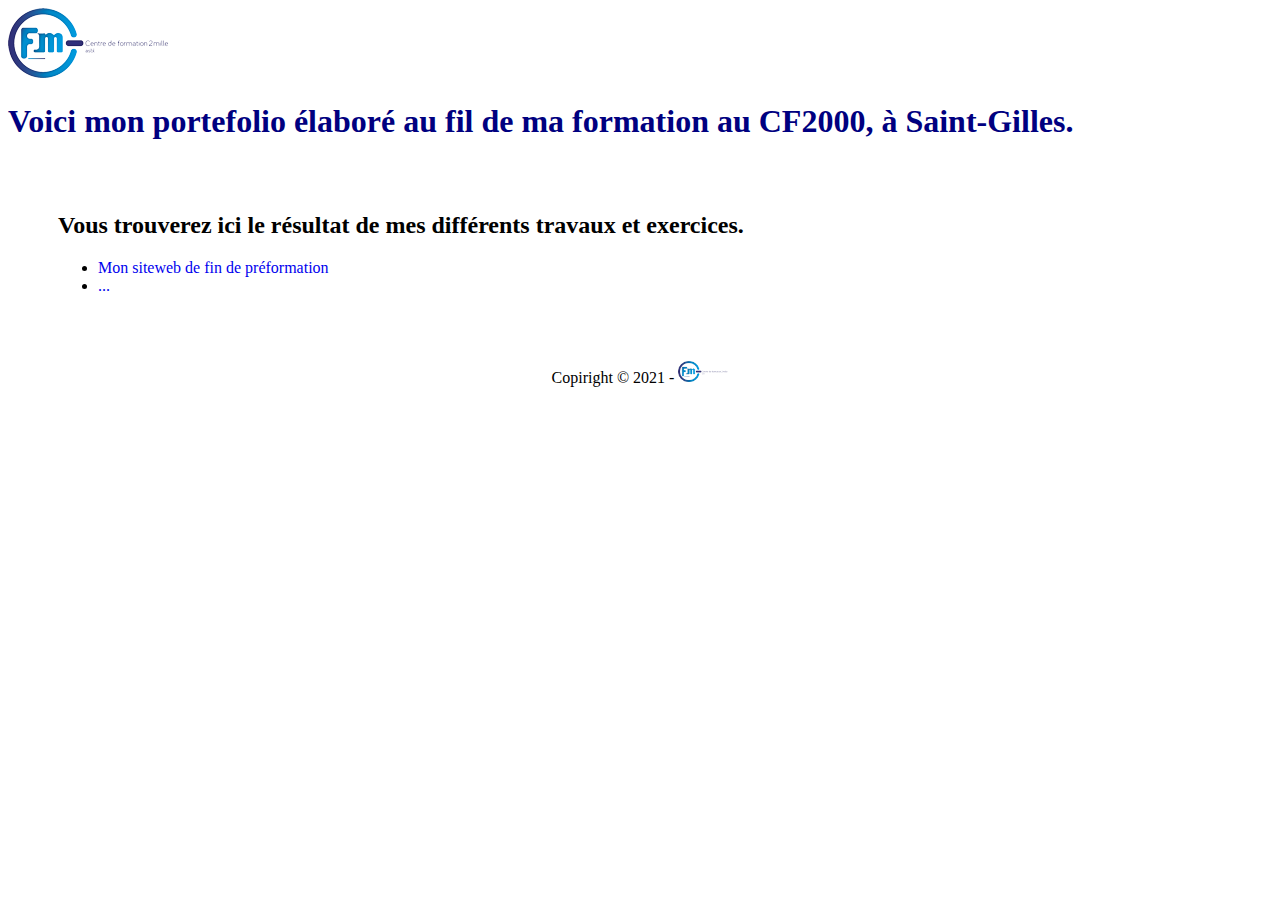
<file: index.html>
<!DOCTYPE html>
<html lang="fr">
    <head>
        <title>Mon Portefolio</title>
        <meta charset="UTF-8">
        <meta name="viewport" content="width=device-width, initial-scale=1">
        <link type="text/css" rel="stylesheet" href="prefo/css/style6.css" />
    </head>
    <body>
        <header>
            <a href="https://www.cf2m.be" target="_blank"><img src="images/logo_cf2m.png" alt="logo cf2000" /></a>
            <h1>Voici mon portefolio élaboré au fil de ma formation au CF2000, à Saint-Gilles.</h1>
        </header>

        <nav>

        </nav>

        <main>
            <h2>Vous trouverez ici le résultat de mes différents travaux et exercices.</h2>
                <div>
                    <ul>
                        <li><a href="/prefo/index.html" target="_blank">Mon siteweb de fin de préformation</a></li>
                        <li><a href="bePatient.html" target="_blank">...</a></li>
                    </ul>
                </div>
        </main>

        <footer>
            <p><span>Copiright © 2021</span> - <a href="https://www.cf2m.be" target="_blank"><img src="images/logo_cf2m.png" alt="logo cf2000" width= 50 /></a></p> 
        </footer>
    </body>

</html>
</file>
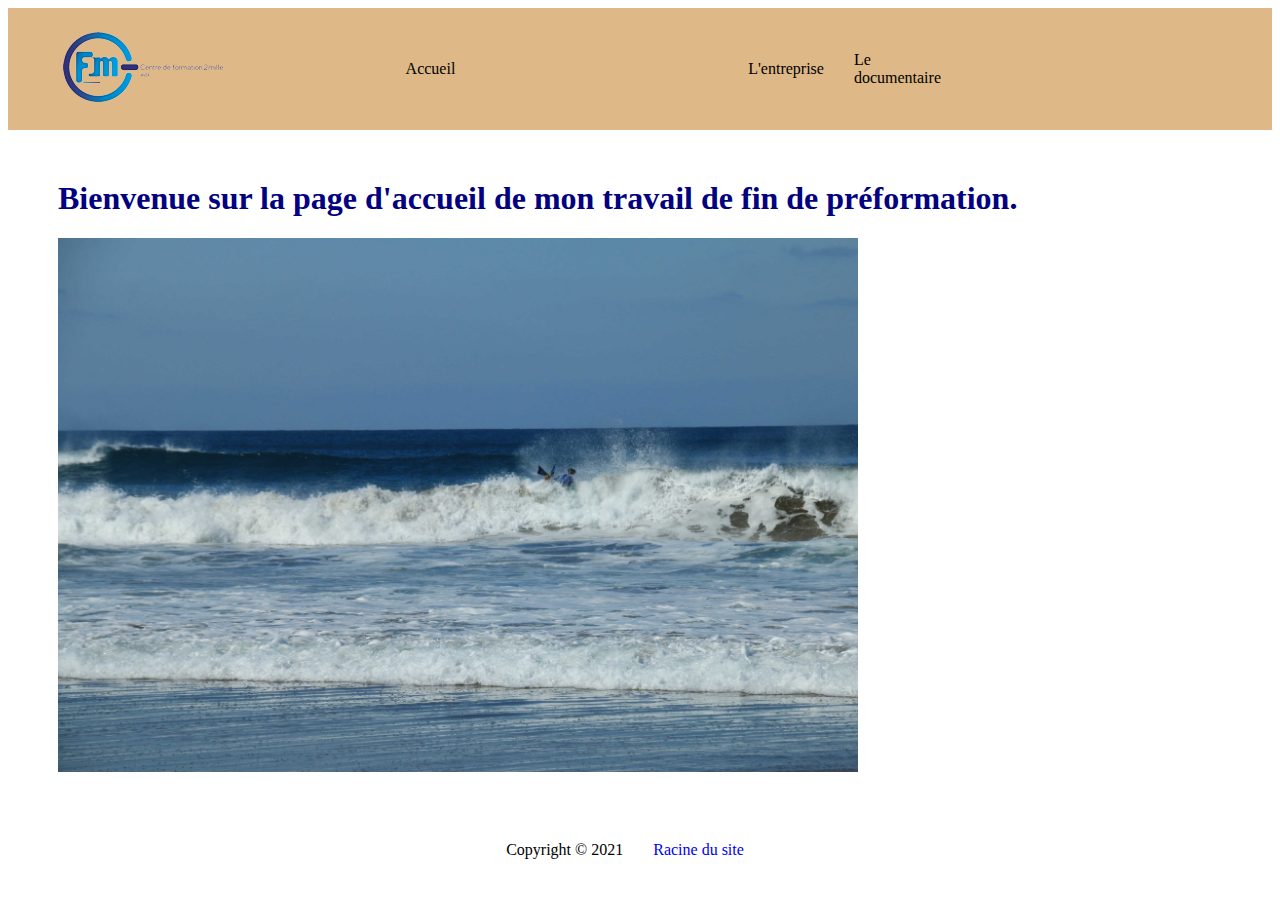
<file: prefo/index.html>
<!DOCTYPE html>
<html lang="fr">
    <head>
        <title>Accueil</title>
        <meta charset="UTF-8">
        <link type="text/css" rel="stylesheet" href="css/style6.css" />
    </head>
    <body>
        <!-- ENTÊTE -->
        <header>

        </header>
        <nav class="flexbox-container-navbar">
            <ul class="main_menu">
                <li class="flexbox-main flexbox-logo"><img src="../images/logo_cf2m.png" alt="logoCf2m" /></li>
                <li class="flexbox-main flexbox-item"><a class="flexbox-item flexbox-main"  href="index.html">Accueil</a></li>
                <li class="flexbox-main flexbox-container flexbox-hidder"><a class="flexbox-hidder">L'entreprise</a>
                    <ul class="hidden_Navbar">
                        <li class="flexbox-hidden"><a class="flexbox-hidden" href="entreprise/entreprisePresentation.html">Entreprise</a></li>
                        <li class="flexbox-hidden"><a class="flexbox-hidden" href="entreprise/entrepriseChoixFormation.html">Choix de la formation</a></li>
                        <li class="flexbox-hidden"><a class="flexbox-hidden" href="entreprise/entrepriseInterview.html">Interview</a></li>
                    </ul>
                </li>
                <li class="flexbox-main flexbox-container flexbox-hidder"><a class="flexbox-hidder">Le documentaire</a>
                    <ul class="hidden_Navbar">
                        <li class="flexbox-hidden"><a class="flexbox-hidden" href="film/filmListe.html">Liste des documentaires</a></li>
                        <li class="flexbox-hidden"><a class="flexbox-hidden" href="film/filmResume.html">Résumé du documentaire</a></li>
                        <li class="flexbox-hidden"><a class="flexbox-hidden" href="film/filmCritique.html">Critique du documentaire</a></li>
                    </ul>
            </ul>
        </nav>
        <!-- CONTENU PRINCIPAL -->
        <main>
            <section>
            <h1>Bienvenue sur la page d'accueil de mon travail de fin de préformation.</h1>
            </section>
            <aside>    
                <img alt="La chute d'Icares surfant" src="images/laChuteDIcare.JPG" width=800>
            </aside>
        </main>
        <!-- PIED DE PAGE -->
        <footer>
            <span id="copyright">Copyright &copy; 2021</span><span id="racine"><a href="../../index.html">Racine du site</a></span>
        </footer>
    </body>
</html>
</file>
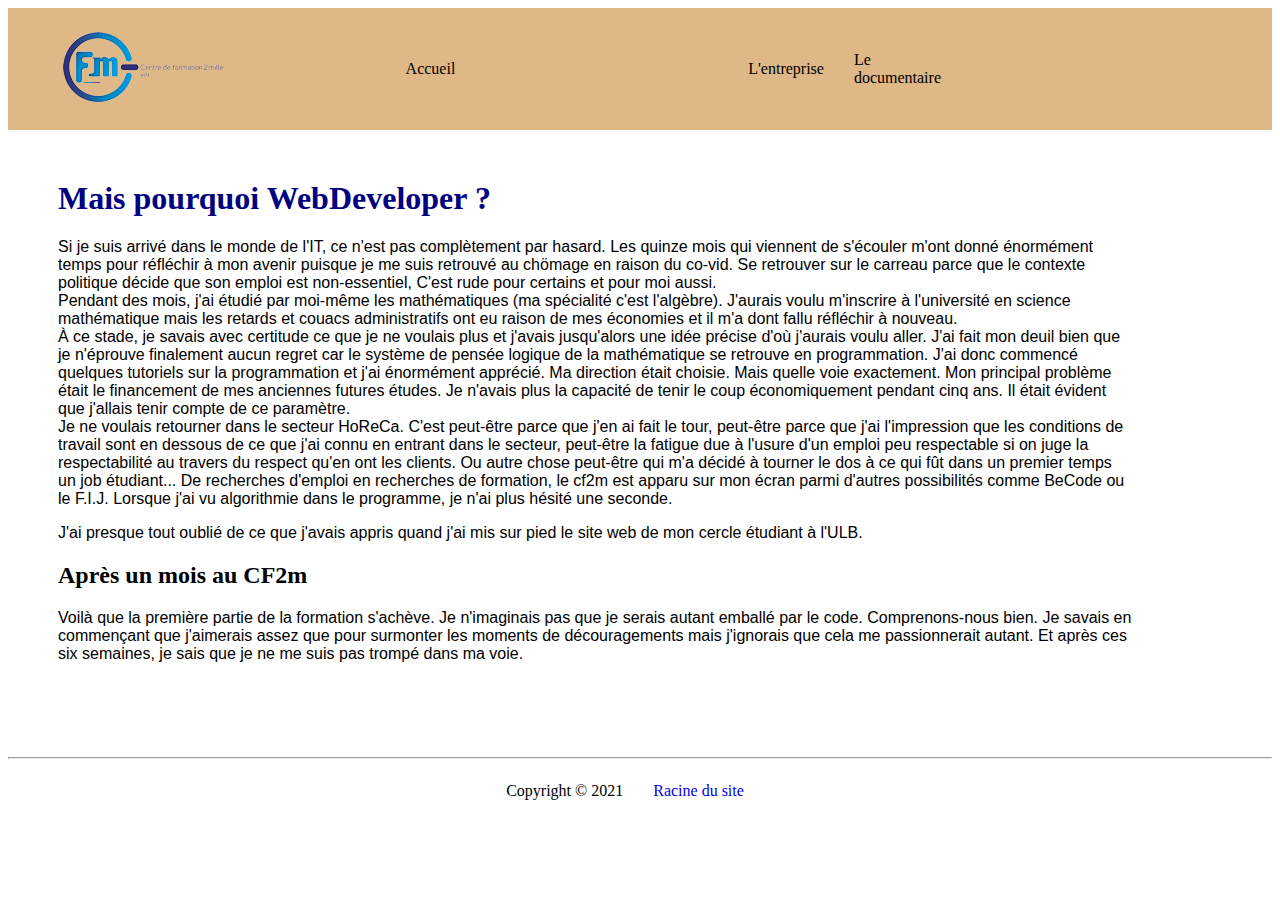
<file: prefo/entreprise/entrepriseChoixFormation.html>
<!DOCTYPE html>
<html lang="fr">
    <head>
        <title>Motivations</title>
        <meta charset="UTF-8">
        <meta name="viewport" content="width=device-width, initial-scale=1">
        <link type="text/css" rel="stylesheet" href="../css/style6.css" />
    </head>
    <body>
        <header>
            <nav class="flexbox-container-navbar">
                <ul class="main_menu">
                    <li class="flexbox-main flexbox-logo"><img src="../images/logo_cf2m.png" alt="logoCf2m" /></li>
                    <li class="flexbox-main flexbox-item"><a class="flexbox-item flexbox-main"  href="../index.html">Accueil</a></li>
                    <li class="flexbox-main flexbox-container flexbox-hidder"><a class="flexbox-hidder">L'entreprise</a>
                        <ul class="hidden_Navbar">
                            <li class="flexbox-hidden"><a class="flexbox-hidden" href="entreprisePresentation.html">Entreprise</a></li>
                            <li class="flexbox-hidden"><a class="flexbox-hidden" href="entrepriseChoixFormation.html">Choix de la formation</a></li>
                            <li class="flexbox-hidden"><a class="flexbox-hidden" href="entrepriseInterview.html">Interview</a></li>
                        </ul>
                    </li>
                    <li class="flexbox-main flexbox-container flexbox-hidder"><a class="flexbox-hidder">Le documentaire</a>
                        <ul class="hidden_Navbar">
                            <li class="flexbox-hidden"><a class="flexbox-hidden" href="../film/filmListe.html">Liste des documentaires</a></li>
                            <li class="flexbox-hidden"><a class="flexbox-hidden" href="../film/filmResume.html">Résumé du documentaire</a></li>
                            <li class="flexbox-hidden"><a class="flexbox-hidden" href="../film/filmCritique.html">Critique du documentaire</a></li>
                        </ul>
                </ul>
            </nav>

        </header>
        <!-- CONTENU PRINCIPAL -->
        <main>
            <div class="parcours_personnel" id="cheminement">
                <h1>Mais pourquoi WebDeveloper ?</h1>

                    <p>Si je suis arrivé dans le monde de l'IT, ce n'est pas complètement par hasard. Les quinze mois qui viennent de s'écouler m'ont donné énormément temps pour réfléchir à mon 
                    avenir puisque je me suis retrouvé au chömage en raison du co-vid. Se retrouver sur le carreau parce que le contexte politique décide que son emploi est non-essentiel, C'est 
                    rude pour certains et pour moi aussi.<br/>Pendant des mois, j'ai étudié par moi-même les mathématiques (ma spécialité c'est l'algèbre). J'aurais voulu m'inscrire à 
                    l'université en science mathématique mais les retards et couacs administratifs ont eu raison de mes économies et il m'a dont fallu réfléchir à nouveau.<br/>À ce stade, je 
                    savais avec certitude ce que je ne voulais plus et j'avais jusqu'alors une idée précise d'où j'aurais voulu aller. J'ai fait mon deuil bien que je n'éprouve finalement aucun 
                    regret car le système de pensée logique de la mathématique se retrouve en programmation. J'ai donc commencé quelques tutoriels sur la programmation et j'ai énormément apprécié. 
                    Ma direction était choisie. Mais quelle voie exactement. Mon principal problème était le financement de mes anciennes futures études. Je n'avais plus la capacité de tenir le 
                    coup économiquement pendant cinq ans. Il était évident que j'allais tenir compte de ce paramètre.<br />Je ne voulais retourner dans le secteur HoReCa. C'est peut-être parce que
                    j'en ai fait le tour, peut-être parce que j'ai l'impression que les conditions de travail sont en dessous de ce que j'ai connu en entrant dans le secteur, peut-être la fatigue due 
                    à l'usure d'un emploi peu respectable si on juge la respectabilité au travers du respect qu'en ont les clients. Ou autre chose peut-être qui m'a décidé à tourner le dos à ce qui fût 
                    dans un premier temps un job étudiant... De recherches d'emploi en recherches de formation, le cf2m est apparu sur mon écran parmi d'autres possibilités comme BeCode ou le F.I.J. 
                    Lorsque j'ai vu algorithmie dans le programme, je n'ai plus hésité une seconde.</p><p>J'ai presque tout oublié de ce que j'avais appris quand j'ai mis sur pied le site web de mon cercle 
                    étudiant à l'ULB.<br />
            </div>
            <div>
                <h2 class="parcours_personnel" id="apres_un_mois">Après un mois au CF2m</h2>
                    <p>Voilà que la première partie de la formation s'achève. Je n'imaginais pas que je serais autant emballé par le code. Comprenons-nous bien. Je savais en commençant que j'aimerais assez que pour surmonter les moments de découragements mais j'ignorais que cela me passionnerait autant. Et après ces six semaines, je sais que je ne me suis pas trompé dans ma voie.</p> 
            </div>
        </main>
        <br /><br /><hr />
        <!-- PIED DE PAGE -->
        <footer>
            <span id="copyright">Copyright &copy; 2021</span><span id="racine"><a href="../../index.html">Racine du site</a></span>
        </footer>
    </body>
</html>
</file>
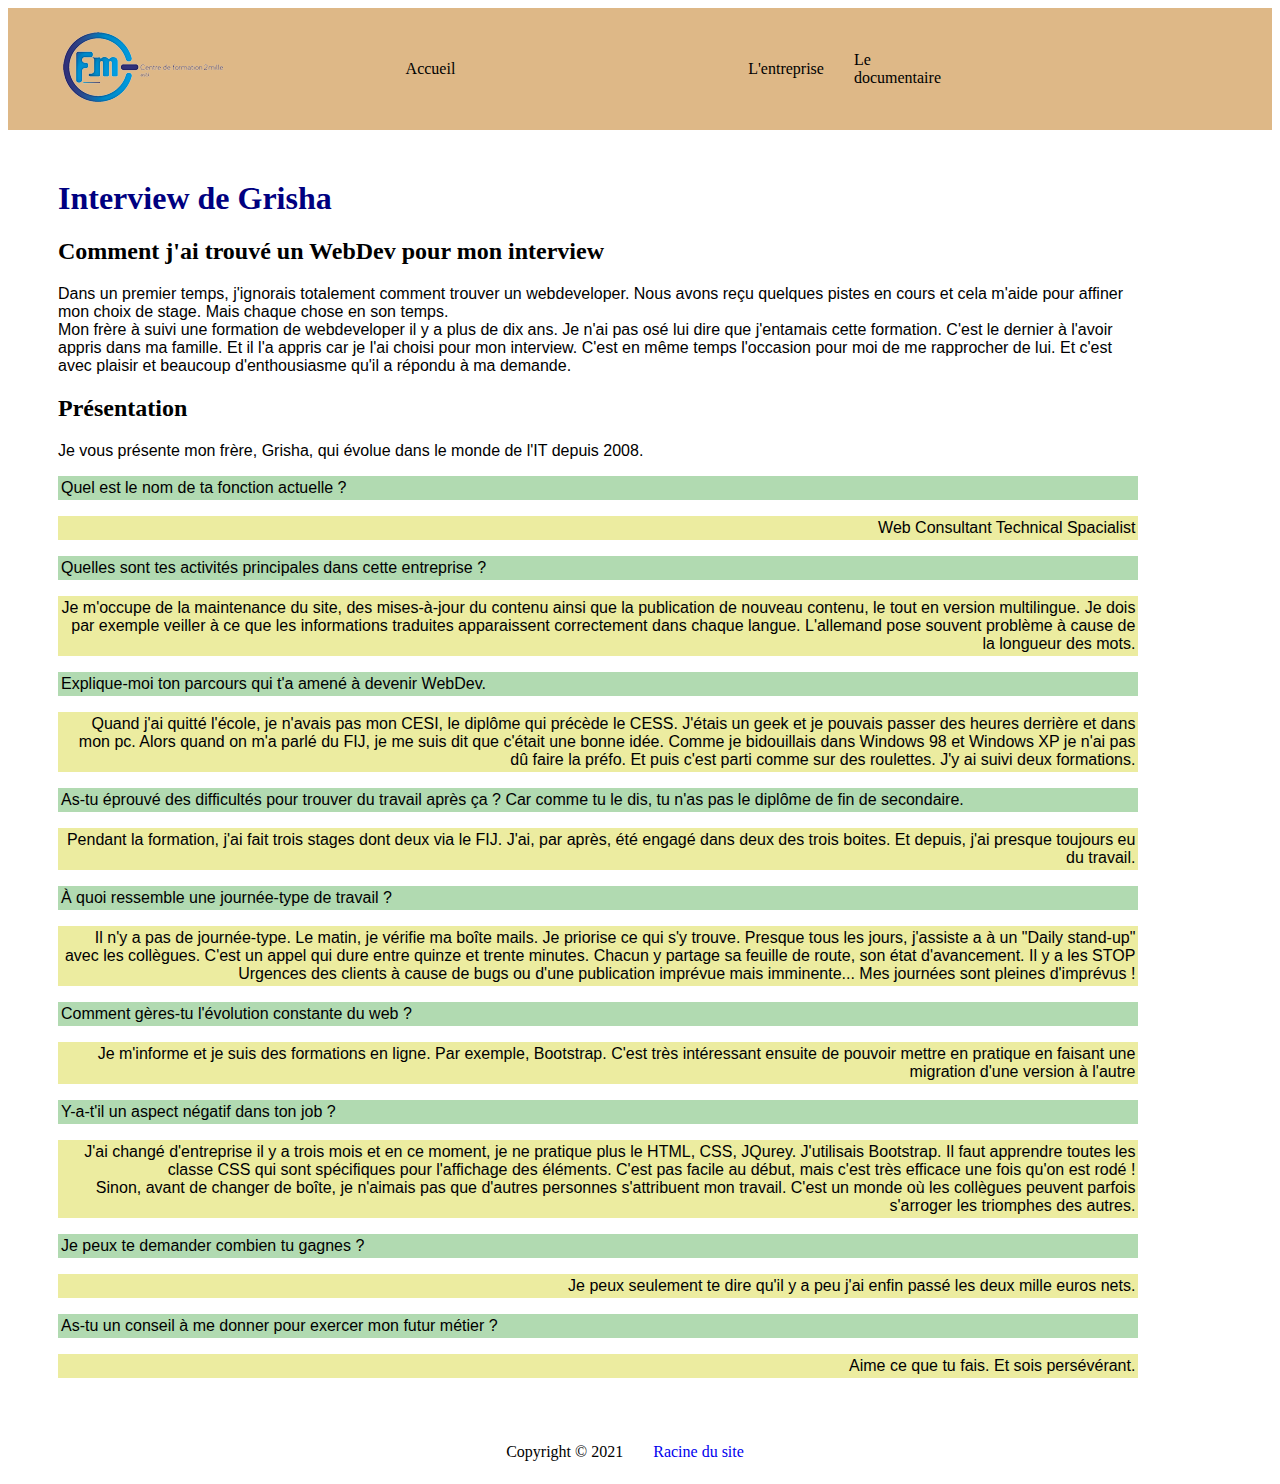
<file: prefo/entreprise/entrepriseInterview.html>
<!DOCTYPE html>
<html lang="fr">
    <head>
        <title>Interview d'un WevDev</title>
        <meta charset="UTF-8">
        <meta name="viewport" content="width=device-width, initial-scale=1">
        <link type="text/css" rel="stylesheet" href="../css/style6.css" />
    </head>
    <body>
        <!-- ENTETE -->
        <header>
            <nav class="flexbox-container-navbar">
                <ul class="main_menu">
                    <li class="flexbox-main flexbox-logo"><img src="../images/logo_cf2m.png" alt="logoCf2m" /></li>
                    <li class="flexbox-main flexbox-item"><a class="flexbox-item flexbox-main"  href="../index.html">Accueil</a></li>
                    <li class="flexbox-main flexbox-container flexbox-hidder"><a class="flexbox-hidder">L'entreprise</a>
                        <ul class="hidden_Navbar">
                            <li class="flexbox-hidden"><a class="flexbox-hidden" href="entreprisePresentation.html">Entreprise</a></li>
                            <li class="flexbox-hidden"><a class="flexbox-hidden" href="entrepriseChoixFormation.html">Choix de la formation</a></li>
                            <li class="flexbox-hidden"><a class="flexbox-hidden" href="entrepriseInterview.html">Interview</a></li>
                        </ul>
                    </li>
                    <li class="flexbox-main flexbox-container flexbox-hidder"><a class="flexbox-hidder">Le documentaire</a>
                        <ul class="hidden_Navbar">
                            <li class="flexbox-hidden"><a class="flexbox-hidden" href="../film/filmListe.html">Liste des documentaires</a></li>
                            <li class="flexbox-hidden"><a class="flexbox-hidden" href="../film/filmResume.html">Résumé du documentaire</a></li>
                            <li class="flexbox-hidden"><a class="flexbox-hidden" href="../film/filmCritique.html">Critique du documentaire</a></li>
                        </ul>
                </ul>
            </nav>

        </header>
        <!-- CONTENU PRINCIPAL -->
        <main class="interview">
                <h1>Interview de Grisha</h1>
                <h2>Comment j'ai trouvé un WebDev pour mon interview</h2>
                <p>Dans un premier temps, j'ignorais totalement comment trouver un webdeveloper. Nous avons reçu quelques pistes en cours et cela m'aide pour affiner mon choix de stage. Mais chaque chose en son temps.<br />Mon frère à suivi une formation de webdeveloper il y a plus de dix ans. Je n'ai pas osé lui dire que j'entamais cette formation. C'est le dernier à l'avoir appris dans ma famille. Et il l'a appris car je l'ai choisi pour mon interview. C'est en même temps l'occasion pour moi de me rapprocher de lui. Et c'est avec plaisir et beaucoup d'enthousiasme qu'il a répondu à ma demande.</p>
                <h2>Présentation</h2>
                <p>Je vous présente mon frère, Grisha, qui évolue dans le monde de l'IT depuis 2008.</p>

                <p class="Q">Quel est le nom de ta fonction actuelle ?</p>
                <p class="A">Web Consultant Technical Spacialist</p>
                <p class="Q">Quelles sont tes activités principales dans cette entreprise ?</p>
                <p class="A">Je m'occupe de la maintenance du site, des mises-à-jour du contenu ainsi que la publication de nouveau contenu, le tout en version multilingue. Je dois par exemple veiller à ce que les informations traduites apparaissent correctement dans chaque langue. L'allemand pose souvent problème à cause de la longueur des mots.</p>
                <p class="Q">Explique-moi ton parcours qui t'a amené à devenir WebDev.</p>
                <p class="A">Quand j'ai quitté l'école, je n'avais pas mon CESI, le diplôme qui précède le CESS. J'étais un geek et je pouvais passer des heures derrière et dans mon pc. Alors quand on m'a parlé du FIJ, je me suis dit que c'était une bonne idée. Comme je bidouillais dans Windows 98 et Windows XP je n'ai pas dû faire la préfo. Et puis c'est parti comme sur des roulettes. J'y ai suivi deux formations.</p>
                <p class="Q">As-tu éprouvé des difficultés pour trouver du travail après ça ? Car comme tu le dis, tu n'as pas le diplôme de fin de secondaire.</p>
                <p class="A">Pendant la formation, j'ai fait trois stages dont deux via le FIJ. J'ai, par après, été engagé dans deux des trois boites. Et depuis, j'ai presque toujours eu du travail.</p>
                <p class="Q">À quoi ressemble une journée-type de travail ?</p>
                <p class="A">Il n'y a pas de journée-type. Le matin, je vérifie ma boîte mails. Je priorise ce qui s'y trouve. Presque tous les jours, j'assiste a à un "Daily stand-up" avec les collègues. C'est un appel qui dure entre quinze et trente minutes. Chacun y partage sa feuille de route, son état d'avancement. Il y a les STOP Urgences des clients à cause de bugs ou d'une publication imprévue mais imminente... Mes journées sont pleines d'imprévus !</p>
                <p class="Q">Comment gères-tu l'évolution constante du web ?</p>
                <p class="A">Je m'informe et je suis des formations en ligne. Par exemple, Bootstrap. C'est très intéressant ensuite de pouvoir mettre en pratique en faisant une migration d'une version à l'autre</p>
                <p class="Q">Y-a-t'il un aspect négatif dans ton job ?</p>
                <p class="A">J'ai changé d'entreprise il y a trois mois et en ce moment, je ne pratique plus le HTML, CSS, JQurey. J'utilisais Bootstrap. Il faut apprendre toutes les classe CSS qui sont spécifiques pour l'affichage des éléments. C'est pas facile au début, mais c'est très efficace une fois qu'on est rodé !<br />Sinon, avant de changer de boîte, je n'aimais pas que d'autres personnes s'attribuent mon travail. C'est un monde où les collègues peuvent parfois s'arroger les triomphes des autres.</p>
                <p class="Q">Je peux te demander combien tu gagnes ?</p>
                <p class="A">Je peux seulement te dire qu'il y a peu j'ai enfin passé les deux mille euros nets.</p>
                <p class="Q">As-tu un conseil à me donner pour exercer mon futur métier ?</p>
                <p class="A">Aime ce que tu fais. Et sois persévérant.</p>
        </main>
        <!-- PIED DE PAGE -->
        <footer>
            <span id="copyright">Copyright &copy; 2021</span><span id="racine"><a href="../../index.html">Racine du site</a></span>
        </footer>
    </body>
</html>
</file>
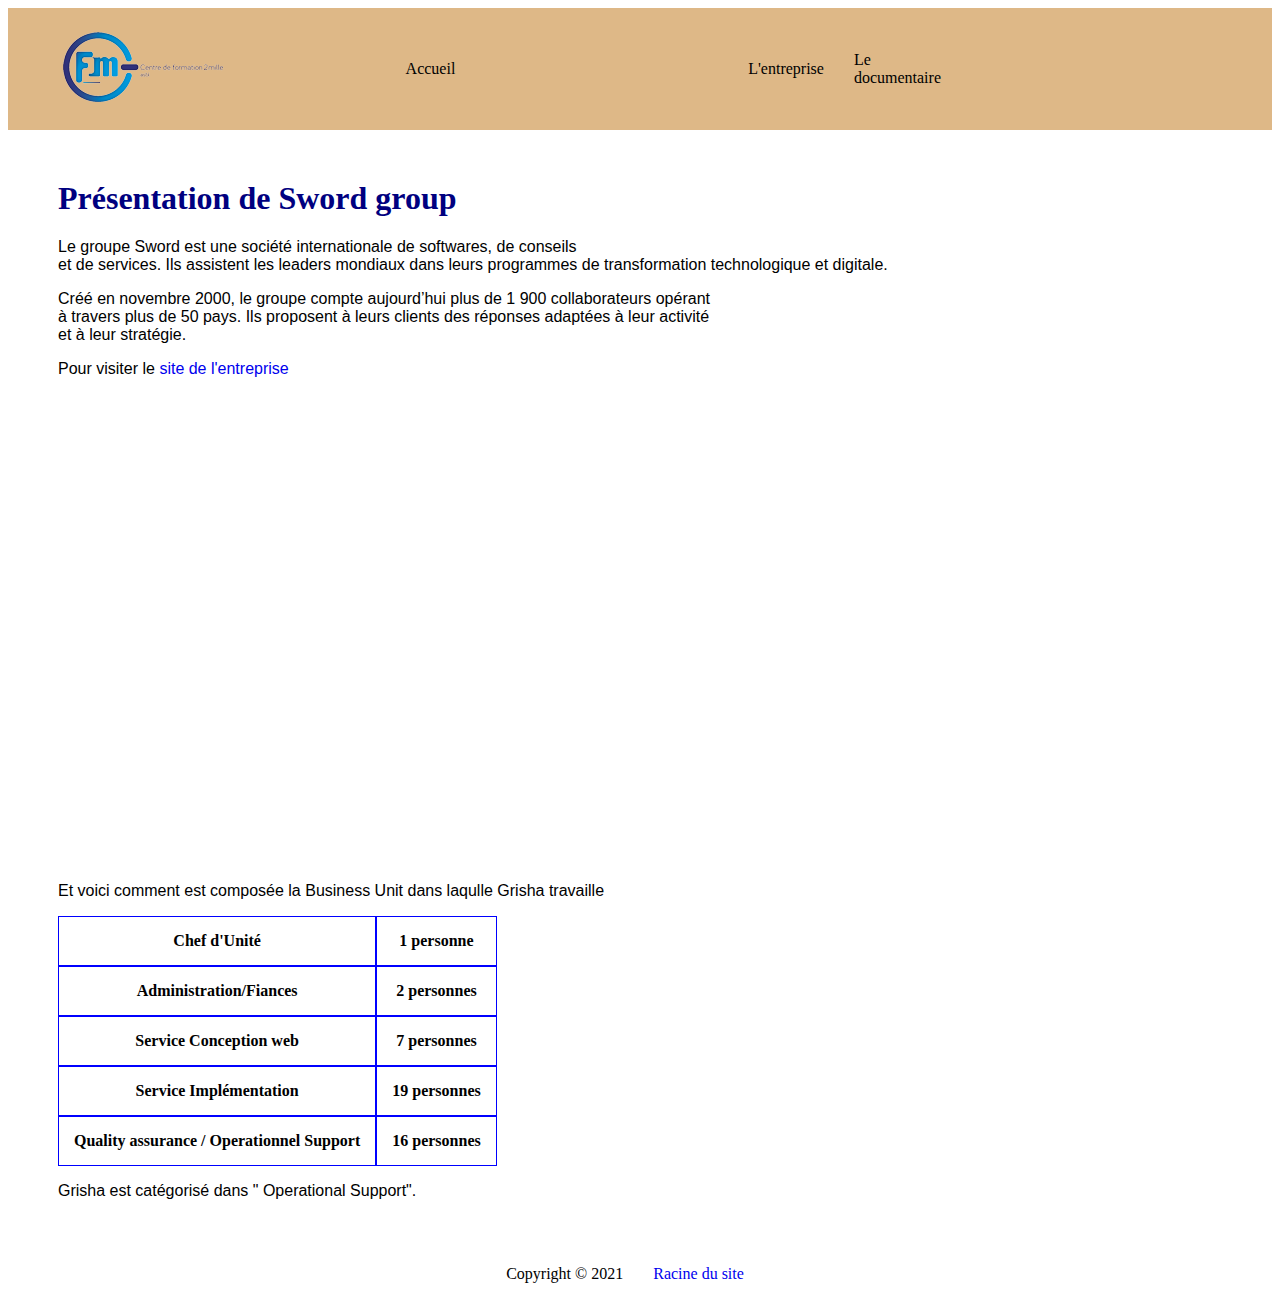
<file: prefo/entreprise/entreprisePresentation.html>
<!DOCTYPE html>
<html lang="fr">
    <head>
        <title>Présentation de l'entreprise</title>
        <meta charset="UTF-8">
        <meta name="viewport" content="width=device-width, initial-scale=1">
        <link type="text/css" rel="stylesheet" href="../css/style6.css" />
    </head>
    <body>
        <!-- ENTETE -->
        <header>
            <nav class="flexbox-container-navbar">
                <ul class="main_menu">
                    <li class="flexbox-main flexbox-logo"><img src="../images/logo_cf2m.png" alt="logoCf2m" /></li>
                    <li class="flexbox-main flexbox-item"><a class="flexbox-item flexbox-main"  href="../index.html">Accueil</a></li>
                    <li class="flexbox-main flexbox-container flexbox-hidder"><a class="flexbox-hidder">L'entreprise</a>
                        <ul class="hidden_Navbar">
                            <li class="flexbox-hidden"><a class="flexbox-hidden" href="entreprisePresentation.html">Entreprise</a></li>
                            <li class="flexbox-hidden"><a class="flexbox-hidden" href="entrepriseChoixFormation.html">Choix de la formation</a></li>
                            <li class="flexbox-hidden"><a class="flexbox-hidden" href="entrepriseInterview.html">Interview</a></li>
                        </ul>
                    </li>
                    <li class="flexbox-main flexbox-container flexbox-hidder"><a class="flexbox-hidder">Le documentaire</a>
                        <ul class="hidden_Navbar">
                            <li class="flexbox-hidden"><a class="flexbox-hidden" href="../film/filmListe.html">Liste des documentaires</a></li>
                            <li class="flexbox-hidden"><a class="flexbox-hidden" href="../film/filmResume.html">Résumé du documentaire</a></li>
                            <li class="flexbox-hidden"><a class="flexbox-hidden" href="../film/filmCritique.html">Critique du documentaire</a></li>
                        </ul>
                </ul>
            </nav>

        </header>
        <!-- CONTENU PRINCIPAL -->
        <main>
            <h1>Présentation de Sword group</h1>
            <div>
                <p>Le groupe Sword est une société internationale de softwares, de conseils<br />
                et de services. Ils assistent les leaders mondiaux dans leurs programmes de transformation technologique et digitale.</p>
                <p>Créé en novembre 2000, le groupe compte aujourd’hui plus de 1 900 collaborateurs opérant<br />
                    à travers plus de 50 pays. Ils proposent à leurs clients des réponses adaptées à leur activité<br />
                    et à leur stratégie.</p>
            </div>
                
            
            <p>Pour visiter le <a href="https://www.sword-group.com/" target="_blank"> site de l'entreprise</a></p>
            <br />
            <iframe src="https://www.google.com/maps/embed?pb=!1m14!1m8!1m3!1d10079.088796206412!2d4.4207236!3d50.8353833!3m2!1i1024!2i768!4f13.1!3m3!1m2!1s0x0%3A0xc83c9bff3d9e2e44!2sSword!5e0!3m2!1sfr!2sbe!4v1623677133625!5m2!1sfr!2sbe" width="600" height="450" style="border:0;" allowfullscreen="" loading="lazy"></iframe>
            <aside id="organigramme"><p>Et voici comment est composée la Business Unit dans laqulle Grisha travaille</p>
                    <table id="organigrammeTableau">
                        <tr>
                            <th>Chef d'Unité</th>
                            <th>1 personne</th>
                        </tr>
                        <tr>
                            <th>Administration/Fiances</th>
                            <th>2 personnes</th>
                        </tr>
                        <tr>
                            <th>Service Conception web</th>
                            <th>7 personnes</th>
                        </tr>
                        <tr>
                            <th>Service Implémentation</th>
                            <th>19 personnes</th>
                        </tr>
                        <tr>
                            <th>Quality assurance / Operationnel Support</th>
                            <th>16 personnes</th>
                        </tr>
                    </table>
                        <p>Grisha est catégorisé dans " Operational Support".</p>
            </aside>

        </main>
        
        <!-- PIED DE PAGE -->
        <footer>
            <span id="copyright">Copyright &copy; 2021</span><span id="racine"><a href="../../index.html">Racine du site</a></span>
        </footer>
    </body>
</html>
</file>
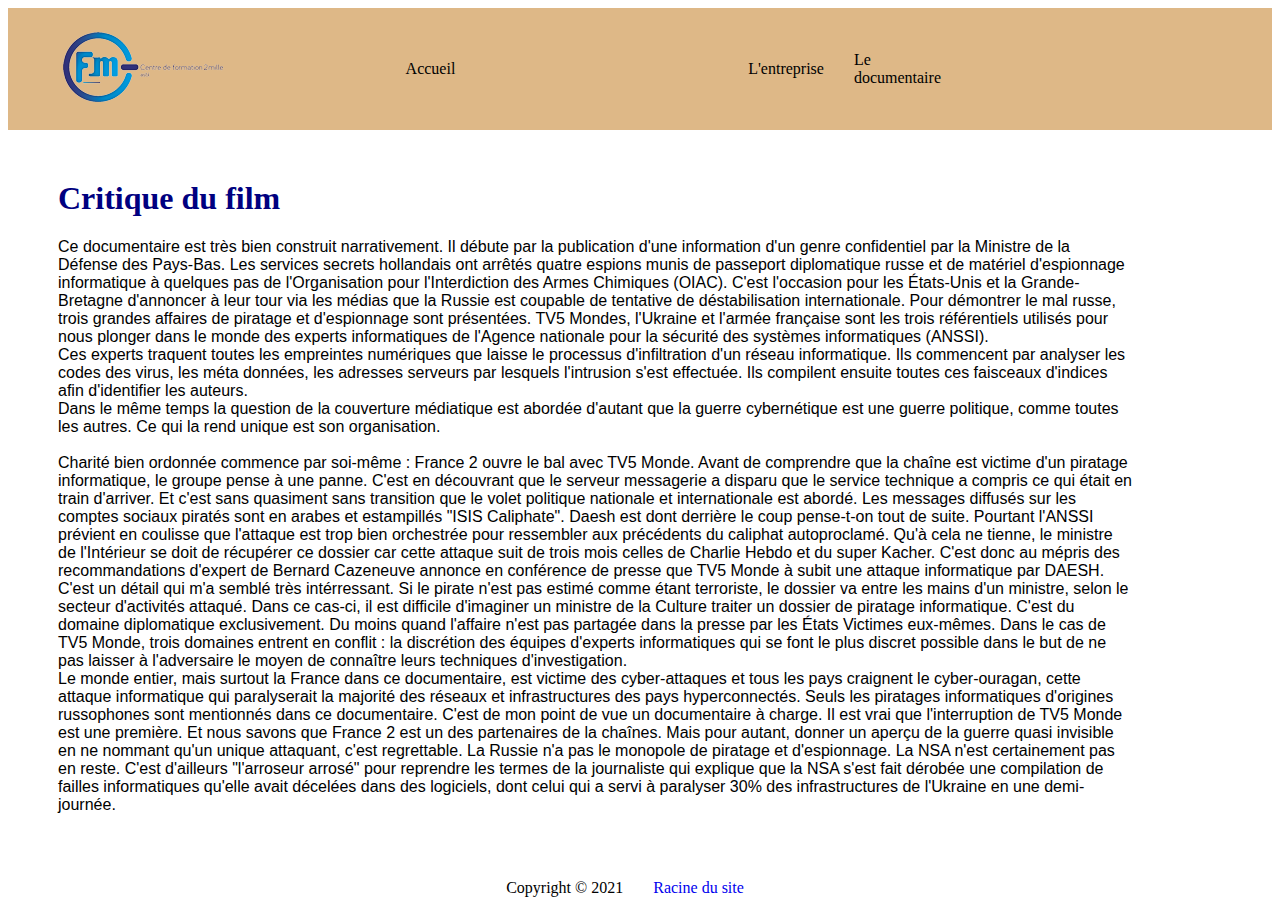
<file: prefo/film/filmCritique.html>
<!DOCTYPE html>
<html lang="fr">
    <head>
        <title>Critique du film</title>
        <meta charset="UTF-8" />
        <meta name="viewport" content="width=device-width, initial-scale=1" />
        <link type="text/css" rel="stylesheet" href="../css/style6.css" />
    </head>
    <body>
        <!-- ENTETE -->
    <header>
        <nav class="flexbox-container-navbar">
            <ul class="main_menu">
                <li class="flexbox-main flexbox-logo"><img src="../images/logo_cf2m.png" alt="logoCf2m" /></li>
                <li class="flexbox-main flexbox-item"><a class="flexbox-item flexbox-main"  href="../index.html">Accueil</a></li>
                <li class="flexbox-main flexbox-container flexbox-hidder"><a class="flexbox-hidder">L'entreprise</a>
                    <ul class="hidden_Navbar">
                        <li class="flexbox-hidden"><a class="flexbox-hidden" href="../entreprise/entreprisePresentation.html">Entreprise</a></li>
                        <li class="flexbox-hidden"><a class="flexbox-hidden" href="../entreprise/entrepriseChoixFormation.html">Choix de la formation</a></li>
                        <li class="flexbox-hidden"><a class="flexbox-hidden" href="../entreprise/entrepriseInterview.html">Interview</a></li>
                    </ul>
                </li>
                <li class="flexbox-main flexbox-container flexbox-hidder"><a class="flexbox-hidder">Le documentaire</a>
                    <ul class="hidden_Navbar">
                        <li class="flexbox-hidden"><a class="flexbox-hidden" href="filmListe.html">Liste des documentaires</a></li>
                        <li class="flexbox-hidden"><a class="flexbox-hidden" href="filmResume.html">Résumé du documentaire</a></li>
                        <li class="flexbox-hidden"><a class="flexbox-hidden" href="filmCritique.html">Critique du documentaire</a></li>
                    </ul>
            </ul>
        </nav>

        </header>
        <!-- CONTENU PRINCIPAL -->
        <main>
            <h1>Critique du film</h1>
            <p>Ce documentaire est très bien construit narrativement. Il débute par la publication d'une information d'un genre confidentiel par la Ministre de la Défense des Pays-Bas. Les services secrets hollandais ont arrêtés quatre espions munis de passeport diplomatique russe et de matériel d'espionnage informatique à quelques pas de l'Organisation pour l'Interdiction des Armes Chimiques (OIAC). C'est l'occasion pour les États-Unis et la Grande-Bretagne d'annoncer à leur tour via les médias que la Russie est coupable de tentative de déstabilisation internationale. Pour démontrer le mal russe, trois grandes affaires de piratage et d'espionnage sont présentées. TV5 Mondes, l'Ukraine et l'armée française sont les trois référentiels utilisés pour nous plonger dans le monde des experts informatiques de l'Agence nationale pour la sécurité des systèmes informatiques (ANSSI).<br /> Ces experts traquent toutes les empreintes numériques que laisse le processus d'infiltration d'un réseau informatique. Ils commencent par analyser les codes des virus, les méta données, les adresses serveurs par lesquels l'intrusion s'est effectuée. Ils compilent ensuite toutes ces faisceaux d'indices afin d'identifier les auteurs.<br/>
            Dans le même temps la question de la couverture médiatique est abordée d'autant que la guerre cybernétique est une guerre politique, comme toutes les autres. Ce qui la rend unique  est son organisation. <br /><br />Charité bien ordonnée commence par soi-même : France 2 ouvre le bal avec TV5 Monde. Avant de comprendre que la chaîne est victime d'un piratage informatique, le groupe pense à une panne. C'est en découvrant que le serveur messagerie a disparu que le service technique a compris ce qui était en train d'arriver. Et c'est sans quasiment sans transition que le volet politique nationale et internationale est abordé. Les messages diffusés sur les comptes sociaux piratés sont en arabes et estampillés "ISIS Caliphate". Daesh est dont derrière le coup pense-t-on tout de suite. Pourtant l'ANSSI prévient en coulisse que l'attaque est trop bien orchestrée pour ressembler aux précédents du caliphat autoproclamé. Qu'à cela ne tienne, le ministre de l'Intérieur se doit de récupérer ce dossier car cette attaque suit de trois mois celles de Charlie Hebdo et du super Kacher. C'est donc au mépris des recommandations d'expert de Bernard Cazeneuve annonce en conférence de presse que TV5 Monde à subit une attaque informatique par DAESH. C'est un détail qui m'a semblé très intérressant. Si le pirate n'est pas estimé comme étant terroriste, le dossier va entre les mains d'un ministre, selon le secteur d'activités attaqué. Dans ce cas-ci, il est difficile d'imaginer un ministre de la Culture traiter un dossier de piratage informatique. C'est du domaine diplomatique exclusivement. Du moins quand l'affaire n'est pas partagée dans la presse par les États Victimes eux-mêmes. Dans le cas de TV5 Monde, trois domaines entrent en conflit : la discrétion des équipes d'experts informatiques qui se font le plus discret possible dans le but de ne pas laisser à l'adversaire le moyen de connaître leurs techniques d'investigation. <br /> Le monde entier, mais surtout la France dans ce documentaire, est victime des cyber-attaques et tous les pays craignent le cyber-ouragan, cette attaque informatique qui paralyserait la majorité des réseaux et infrastructures des pays hyperconnectés. Seuls les piratages informatiques d'origines russophones sont mentionnés dans ce documentaire. C'est de mon point de vue un documentaire à charge. Il est vrai que l'interruption de TV5 Monde est une première. Et nous savons que France 2 est un des partenaires de la chaînes. Mais pour autant, donner un aperçu de la guerre quasi invisible en ne nommant qu'un unique attaquant, c'est regrettable. La Russie n'a pas le monopole de piratage et d'espionnage. La NSA n'est certainement pas en reste. C'est d'ailleurs "l'arroseur arrosé" pour reprendre les termes de la journaliste qui explique que la NSA s'est fait dérobée une compilation de failles informatiques qu'elle avait décelées dans des logiciels, dont celui qui a servi à paralyser 30% des infrastructures de l'Ukraine en une demi-journée. </p>

        </main>
        <!-- PIED DE PAGE -->
        <footer>
            <span id="copyright">Copyright &copy; 2021</span><span id="racine"><a href="../../index.html">Racine du site</a></span>
        </footer>
    </body>
</html>
</file>
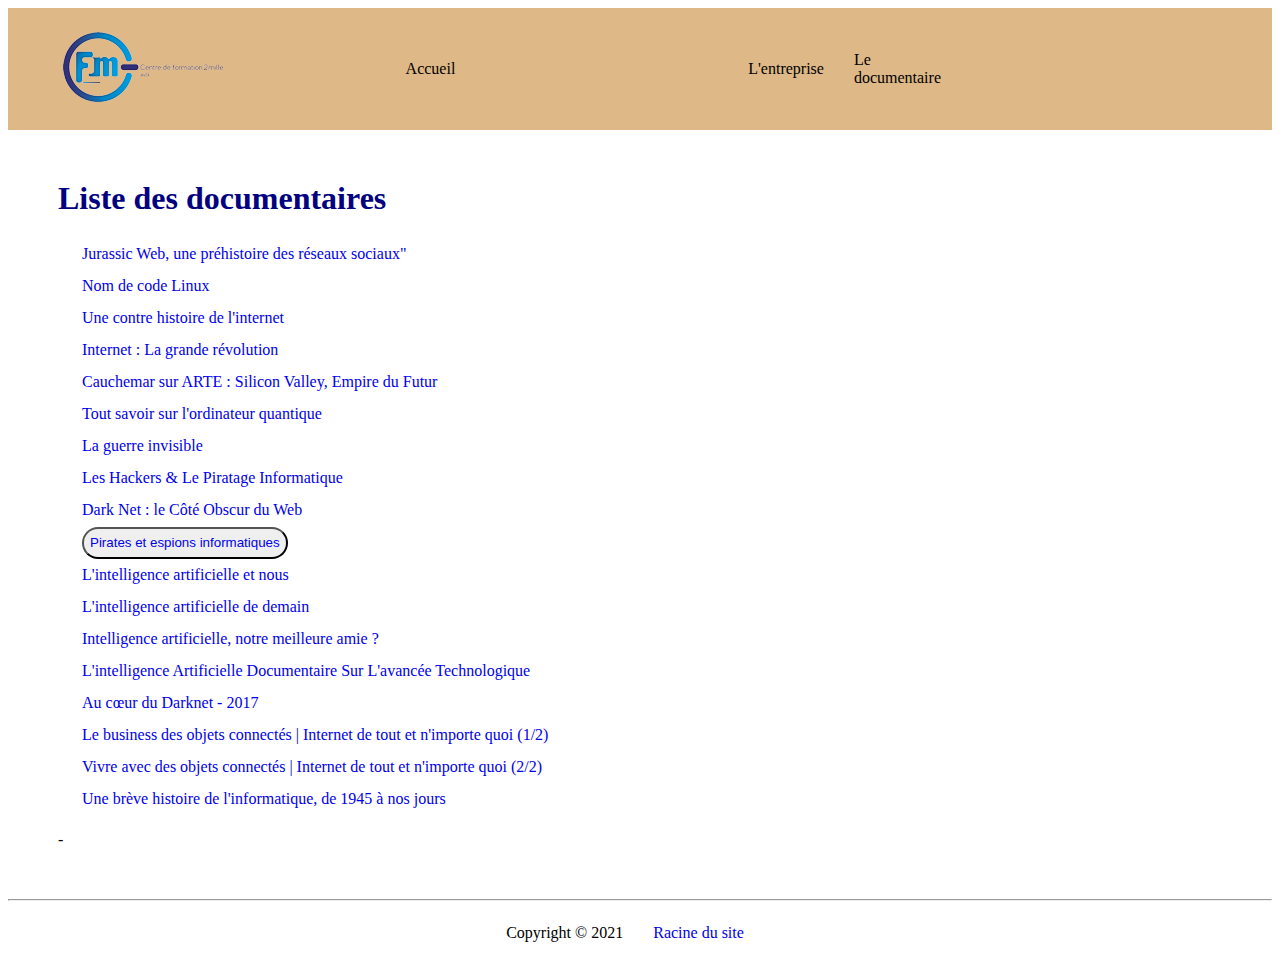
<file: prefo/film/filmListe.html>
<!DOCTYPE html>
<html lang="fr">
    <head>
        <title>Liste des documentaires</title>
        <meta charset="UTF-8">
        <meta name="viewport" content="width=device-width, initial-scale=1">
        <link type="text/css" rel="stylesheet" href="../css/style6.css" />
    </head>
    <body>
        <!-- ENTETE -->
        <header>
            <nav class="flexbox-container-navbar">
                <ul class="main_menu">
                    <li class="flexbox-main flexbox-logo"><img src="../images/logo_cf2m.png" alt="logoCf2m" /></li>
                    <li class="flexbox-main flexbox-item"><a class="flexbox-item flexbox-main"  href="../index.html">Accueil</a></li>
                    <li class="flexbox-main flexbox-container flexbox-hidder"><a class="flexbox-hidder">L'entreprise</a>
                        <ul class="hidden_Navbar">
                            <li class="flexbox-hidden"><a class="flexbox-hidden" href="../entreprise/entreprisePresentation.html">Entreprise</a></li>
                            <li class="flexbox-hidden"><a class="flexbox-hidden" href="../entreprise/entrepriseChoixFormation.html">Choix de la formation</a></li>
                            <li class="flexbox-hidden"><a class="flexbox-hidden" href="../entreprise/entrepriseInterview.html">Interview</a></li>
                        </ul>
                    </li>
                    <li class="flexbox-main flexbox-container flexbox-hidder"><a class="flexbox-hidder">Le documentaire</a>
                        <ul class="hidden_Navbar">
                            <li class="flexbox-hidden"><a class="flexbox-hidden" href="filmListe.html">Liste des documentaires</a></li>
                            <li class="flexbox-hidden"><a class="flexbox-hidden" href="filmResume.html">Résumé du documentaire</a></li>
                            <li class="flexbox-hidden"><a class="flexbox-hidden" href="filmCritique.html">Critique du documentaire</a></li>
                        </ul>
                </ul>
            </nav>

        </header>
        <!-- CONTENU PRINCIPAL -->
        <main class="listeFilms1">
            <h1>Liste des documentaires</h1>
            <div class="listeFilmsDetail">
                <ul>
                    <li><a class="liensVideo" href="https://www.youtube.com/watch?v=mLEbi2MAoL8&ab_channel=ARTE" target="_blank">Jurassic Web, une préhistoire des réseaux sociaux"</a></li>
                    <li><a class="liensVideo" href="https://www.youtube.com/watch?v=79_IMeks4wY&ab_channel=Tim%274LinuxMac" target="_blank">Nom de code Linux</a></li>
                    <li><a class="liensVideo" href="https://www.youtube.com/watch?v=MUTABXD8f24&ab_channel=benjaltf4" target="_blank">Une contre histoire de l'internet</a></li>
                    <li><a class="liensVideo" href="https://www.youtube.com/watch?v=BhkaXe3jGFw&ab_channel=EnModeREPLAY" target="_blank">Internet : La grande révolution</a></li>
                    <li><a class="liensVideo" href="https://www.youtube.com/watch?v=RQ2sZ3GrS-U&ab_channel=TopDocus" target="_blank">Cauchemar sur ARTE : Silicon Valley, Empire du Futur</a></li>
                    <li><a class="liensVideo" href="https://www.youtube.com/watch?v=X3TtzIeUFoQ&ab_channel=Chainedusavoirtutorielsinformatique" target="_blank">Tout savoir sur l'ordinateur quantique</a></li>
                    <li><a class="liensVideo" href="https://www.youtube.com/watch?v=lz3YLjUJuP8&ab_channel=LesmeilleursDocumentairesDOCUMENTAIRE" target="_blank">La guerre invisible</a></li>
                    <li><a class="liensVideo" href="https://www.youtube.com/watch?v=gl_XsmywQgI&ab_channel=Tim%274LinuxMac" target="_blank">Les Hackers & Le Piratage Informatique</a></li>
                    <li><a class="liensVideo" href="https://www.youtube.com/watch?v=BSOJ6HyLAoo&ab_channel=InvestigationsetEnqu%C3%AAtes" target="_blank">Dark Net : le Côté Obscur du Web</a></li>
                    <li><button><a class="liensVideo" href="https://www.youtube.com/watch?v=ntqWaMNGIzE&ab_channel=THEDOCUMENTARYiHUMAN" target="_blank">Pirates et espions informatiques</a></button></li>
                    <li><a class="liensVideo" href="https://www.youtube.com/watch?v=xgv4FQZIUxI&ab_channel=HealtheWorld" target="_blank">L'intelligence artificielle et nous</a></li>
                    <li><a class="liensVideo" href="https://www.youtube.com/watch?v=nfTAK-ADJPg&ab_channel=ArteWorld" target="_blank">L'intelligence artificielle de demain</a></li>
                    <li><a class="liensVideo" href="https://www.youtube.com/watch?v=OzRbSG_9Ujc&ab_channel=RTS-RadioT%C3%A9l%C3%A9visionSuisse" target="_blank">Intelligence artificielle, notre meilleure amie ?</a></li>
                    <li><a class="liensVideo" href="https://www.youtube.com/watch?v=4eFkTmH7Xu8&ab_channel=DocumentairePrime" target="_blank">L'intelligence Artificielle Documentaire Sur L'avancée Technologique</a></li>
                    <li><a class="liensVideo" href="https://www.youtube.com/watch?v=TXRw77gqp4g&ab_channel=DocumentairesHDFrance" target="_blank">Au cœur du Darknet - 2017</a></li>
                    <li><a class="liensVideo" href="https://www.youtube.com/watch?v=opCgCvwulPo&ab_channel=ARTE" target="_blank">Le business des objets connectés | Internet de tout et n'importe quoi (1/2)</a></li>
                    <li><a class="liensVideo" href="https://www.youtube.com/watch?v=NUhPNjRv3Kk&ab_channel=ARTE" target="_blank">Vivre avec des objets connectés | Internet de tout et n'importe quoi (2/2)</a></li>
                    <li><a class="liensVideo" href="https://www.youtube.com/watch?v=dcN9QXxmRqk&ab_channel=cultureGnum" target="_blank">Une brève histoire de l'informatique, de 1945 à nos jours</a></li>
                </ul>
            -</div>
 

        </main>
        <!-- PIED DE PAGE -->
        <hr />
        <footer>
            <span id="copyright">Copyright &copy; 2021</span><span id="racine"><a href="../../index.html">Racine du site</a></span>
        </footer>
    </body>
</html>
</file>
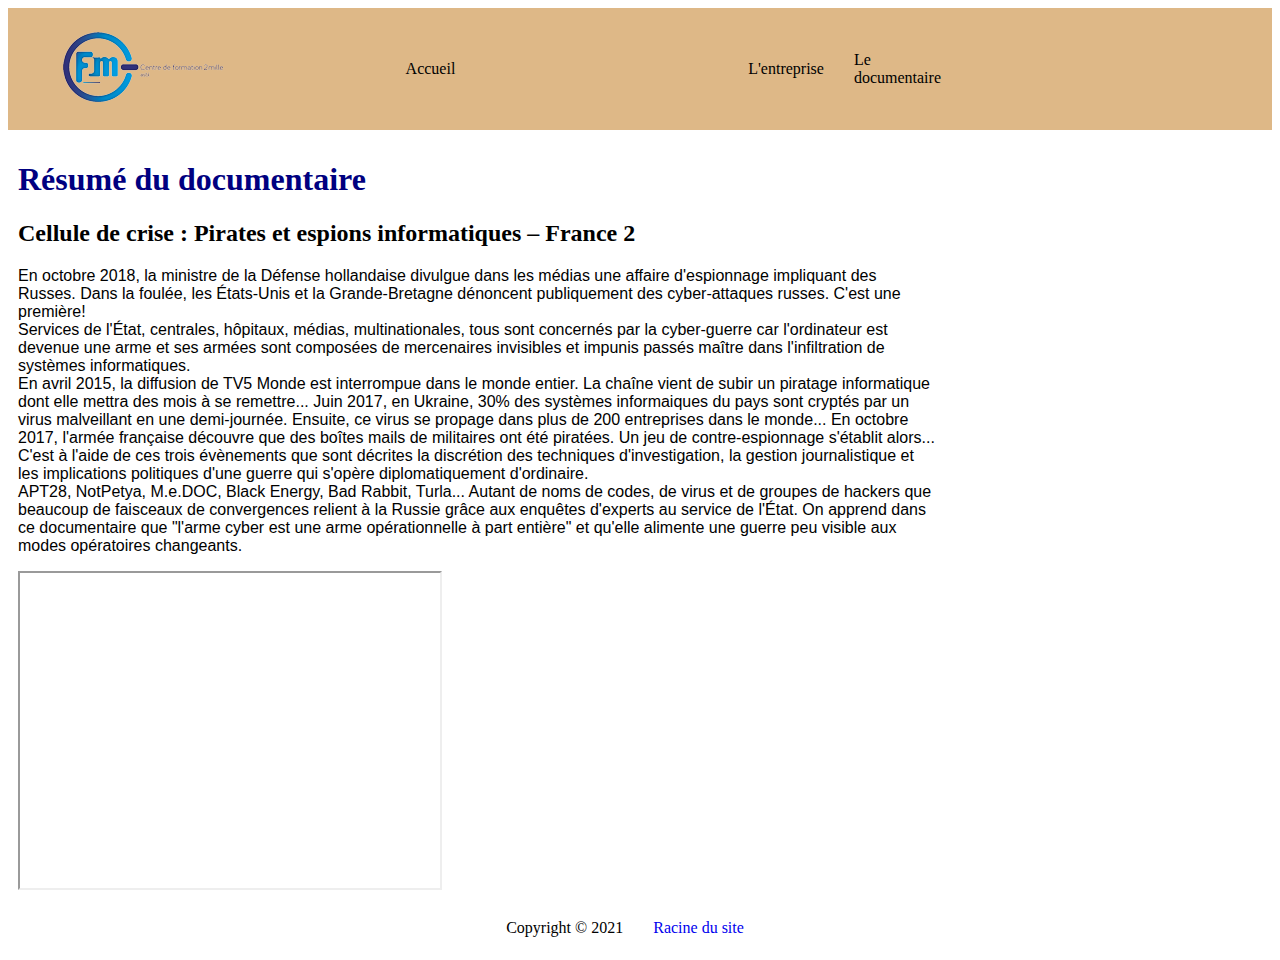
<file: prefo/film/filmResume.html>
<!DOCTYPE html>
<html lang="fr">
    <head>
        <title>Résumé du film</title>
        <meta charset="UTF-8">
        <meta name="viewport" content="width=device-width, initial-scale=1">
        <link type="text/css" rel="stylesheet" href="../css/style6.css" />
    </head>
    <body>
        <!-- ENTETE -->
        <header>
            <nav class="flexbox-container-navbar">
                <ul class="main_menu">
                    <li class="flexbox-main flexbox-logo"><img src="../images/logo_cf2m.png" alt="logoCf2m" /></li>
                    <li class="flexbox-main flexbox-item"><a class="flexbox-item flexbox-main"  href="../index.html">Accueil</a></li>
                    <li class="flexbox-main flexbox-container flexbox-hidder"><a class="flexbox-hidder">L'entreprise</a>
                        <ul class="hidden_Navbar">
                            <li class="flexbox-hidden"><a class="flexbox-hidden" href="../entreprise/entreprisePresentation.html">Entreprise</a></li>
                            <li class="flexbox-hidden"><a class="flexbox-hidden" href="../entreprise/entrepriseChoixFormation.html">Choix de la formation</a></li>
                            <li class="flexbox-hidden"><a class="flexbox-hidden" href="../entreprise/entrepriseInterview.html">Interview</a></li>
                        </ul>
                    </li>
                    <li class="flexbox-main flexbox-container flexbox-hidder"><a class="flexbox-hidder">Le documentaire</a>
                        <ul class="hidden_Navbar">
                            <li class="flexbox-hidden"><a class="flexbox-hidden" href="filmListe.html">Liste des documentaires</a></li>
                            <li class="flexbox-hidden"><a class="flexbox-hidden" href="filmResume.html">Résumé du documentaire</a></li>
                            <li class="flexbox-hidden"><a class="flexbox-hidden" href="filmCritique.html">Critique du documentaire</a></li>
                        </ul>
                </ul>
            </nav>

        </header>
        <!-- CONTENU PRINCIPAL -->
        <main class="docu">
            <section id="resume" >
            <h1>Résumé du documentaire</h1>
            <h2>Cellule de crise : Pirates et espions informatiques – France 2</h2>

            <p >En octobre 2018, la ministre de la Défense hollandaise divulgue dans les médias une affaire d'espionnage impliquant des Russes.
                 Dans la foulée, les États-Unis et la Grande-Bretagne dénoncent publiquement des cyber-attaques russes. C'est une première!<br />Services 
                 de l'État, centrales, hôpitaux, médias, multinationales, tous sont concernés par la cyber-guerre car l'ordinateur est devenue une arme et
                 ses armées sont composées de mercenaires invisibles et impunis passés maître dans l'infiltration de systèmes informatiques.<br />En avril
                 2015, la diffusion de TV5 Monde est interrompue dans le monde entier. La chaîne vient de subir un piratage informatique dont elle mettra 
                 des mois à se remettre... Juin 2017, en Ukraine, 30% des systèmes informaiques du pays sont cryptés par un virus malveillant en une 
                 demi-journée. Ensuite, ce virus se propage dans plus de 200 entreprises dans le monde... En octobre 2017, l'armée française découvre que 
                 des boîtes mails de militaires ont été piratées. Un jeu de contre-espionnage s'établit alors...<br />C'est à l'aide de ces trois évènements
                 que sont décrites la discrétion des techniques d'investigation, la gestion journalistique et les implications politiques d'une guerre qui 
                 s'opère diplomatiquement d'ordinaire.<br />APT28, NotPetya, M.e.DOC, Black Energy, Bad Rabbit, Turla... Autant de noms de codes, de virus 
                 et de groupes de hackers que beaucoup de faisceaux de convergences relient à la Russie grâce aux enquêtes d'experts au service de l'État. 
                 On apprend dans ce documentaire que "l'arme cyber est une arme opérationnelle à part entière" et qu'elle alimente une guerre peu visible 
                 aux modes opératoires changeants.</p>
            </section>
            <aside id="videoYT">
                <iframe width="420" height="315" src="https://www.youtube.com/embed/ntqWaMNGIzE?controls=1"></iframe>
            </aside>
        </main>
        
          
        <!-- PIED DE PAGE -->
        <footer>
            <span id="copyright">Copyright &copy; 2021</span><span id="racine"><a href="../../index.html">Racine du site</a></span>
        </footer>
    </body>
</html>
</file>
<file: prefo/css/style6.css>
nav {
    box-sizing: border-box;
    background-color: blue;
    width:100%;
    max-height: max-content;
    display:flow-root;
    position: relative;
    box-sizing: border-box;
    flex-flow: row nowrap;
    background-color: burlywood;
}
.main_menu {
    box-sizing: border-box;
    display:flex;
    justify-content: center;
    list-style-type: none;
    width: 75%;
    position:relative;
}

.flexbox-main {
    width: 100%;
}

.main_menu, .hidden_Navbar {
    list-style: none;
    height: 90px;
    box-sizing: border-box;
}

.hidden_Navbar {
    display:none;
    background-color: burlywood;
    position:relative;
	width:auto;
    height:auto;
	z-index: 10;
    top: 1rem;
}

a {
    text-decoration: none;
}

li.flexbox-container:hover ul.hidden_Navbar {
    overflow:visible;
    display: block;
    position: absolute;
    width:min-content;
    float: left;
}

ul.hidden_Navbar {
    display: none;
}

.flexbox-item {
    text-decoration: none;
    color: black;
}

ul li.flexbox-main {
    margin: 15px;
    align-self: center;
}

a.flexbox-item:hover, a.flexbox-hidder:hover, a.flexbox-hidden:hover {
    font-style: italic;
}

.flexbox-container a:hover {
    position: relative;
}

a.main_menu {
    display: inline;
}

.flexbox-item a {
    display:block;
    position: relative;
    float:right;
}

.hidden_Navbar .flexbox-hidden {
    display:block;
    float: right;
    box-sizing: border-box;
    position:relative;
    height: max-content;
    right: 15px;
    line-height: 25px;
}

.flexbox-hidder {
    box-sizing: border-box;
    width: fit-content;
    position: relative;
}
/* Fin de la barre de menu, il me faudra revenir dessus pour une arborescence et des classes plus claires. */
 /* fin de la barre de navigation */

 footer {
    box-sizing: border-box;
    display:flex;
    align-items:center;
    justify-content: center;
 }

 #racine {
    margin:15px;
}

#racine a {
    margin:15px;
    text-decoration: none;
}

h1 {
    color: navy;
}
main {
    width:100%;
    justify-content:flex-end;
    margin-left: 15px;
}

/* fin du style général */

/* Page interview */


.listeFilms1 ul li {
    list-style-type: none;
    line-height: 2rem;
    margin-left: -1rem;
}

main p {
    font-family: arial;
    width: 85%;
}

main p.Q {
    background-color: rgb(177, 218, 177);
    text-align: left;
    border:3px solid rgb(177, 218, 177);
}

main p.A {
    text-align: right;
    border:3px solid rgb(236, 236, 160);
    background-color: rgb(236, 236, 160);
}

/* page liste docus */

.listeFilms1 a {
    text-decoration:none;
}

.listeFilmsDetail button {
    border-radius: 50px;
    height:2rem;
}

.listeFilms2 ul {
    list-style: none;
    line-height: 1.40rem;
}

main {
    display: block;
    position: relative;
    margin: 50px;
}
.docu {
    display:block;
    position: relative;
    justify-content: center;
    padding: 5px;
    margin: 5px;
}

#resume {
    align-content: flex-start;
    width: 120vh;
}

button {
    cursor: pointer;
}

table{
    display:contents;
    position:absolute;
    box-sizing: border-box;
    float: right;
}

table th{
    padding: 15px;
    margin: 20px;
    border: thin blue solid;
    border-spacing: 25px;
}
</file>
